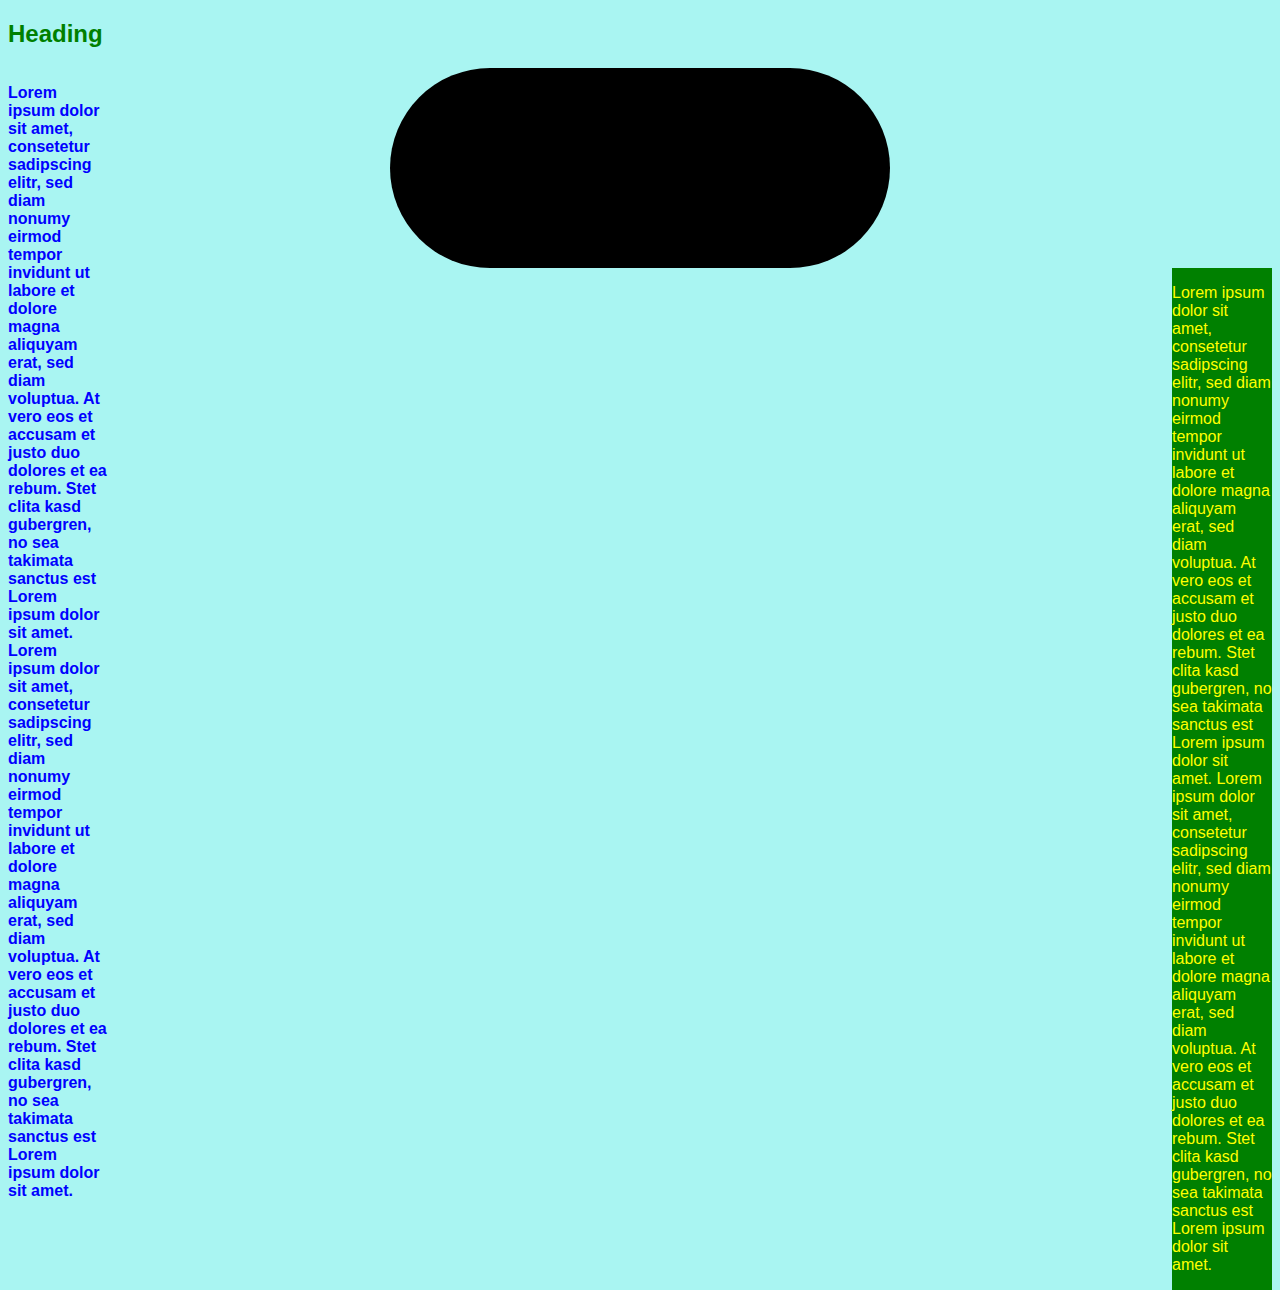
<file: eflightservice/src/main/resources/static/css_sample.html>
<!DOCTYPE html>
<html>
<head>
<meta charset="UTF-8">
<title>Insert title here</title>
<link rel="stylesheet" href="styles.css"/>
</head>
<body>
<h2 class="boldText">Heading</h2>

<div class="leftDiv">
<p class="blueParagraph boldText">
Lorem ipsum dolor sit amet, consetetur sadipscing elitr, 
sed diam nonumy eirmod tempor invidunt ut labore et dolore 
magna aliquyam erat, sed diam voluptua. At vero eos et accusam 
et justo duo dolores et ea rebum. Stet clita kasd gubergren, 
no sea takimata sanctus est Lorem ipsum dolor sit amet. 
Lorem ipsum dolor sit amet, consetetur sadipscing elitr, 
sed diam nonumy eirmod tempor invidunt ut labore et dolore 
magna aliquyam erat, sed diam voluptua. At vero eos et accusam 
et justo duo dolores et ea rebum. Stet clita kasd gubergren, 
no sea takimata sanctus est Lorem ipsum dolor sit amet.
</p>
</div>

<div id="centerDiv"></div>

<div class="rightDiv">
<p id="yellowParagraph">
Lorem ipsum dolor sit amet, consetetur sadipscing elitr, 
sed diam nonumy eirmod tempor invidunt ut labore et dolore 
magna aliquyam erat, sed diam voluptua. At vero eos et accusam 
et justo duo dolores et ea rebum. Stet clita kasd gubergren, 
no sea takimata sanctus est Lorem ipsum dolor sit amet. 
Lorem ipsum dolor sit amet, consetetur sadipscing elitr, 
sed diam nonumy eirmod tempor invidunt ut labore et dolore 
magna aliquyam erat, sed diam voluptua. At vero eos et accusam 
et justo duo dolores et ea rebum. Stet clita kasd gubergren, 
no sea takimata sanctus est Lorem ipsum dolor sit amet.
</p>
<div>

</div>
</div>
</body>
</html>
</file>
<file: eflightservice/src/main/resources/static/styles.css>
@CHARSET "UTF-8";

body {
	background-color:#A9F5F2;
	font-family:Arial, Helvetica, sans-serif;
}


h2 {
	color:green;
}
.blueParagraph {
	color:blue;

}

.redParagraph {
	color:red;
}
#yellowParagraph{
	color:yellow;
}

.boldText {
	font-weight:bold;
}

.leftDiv {
	width:100px;
	float:left;
}

.rightDiv {
	width:100px;
	float:right;
	background-color:green;	
}

#centerDiv {
	width:500px;
	height:200px;
	background-color:black;
	margin: auto;
	border-radius:100px;
}
</file>
